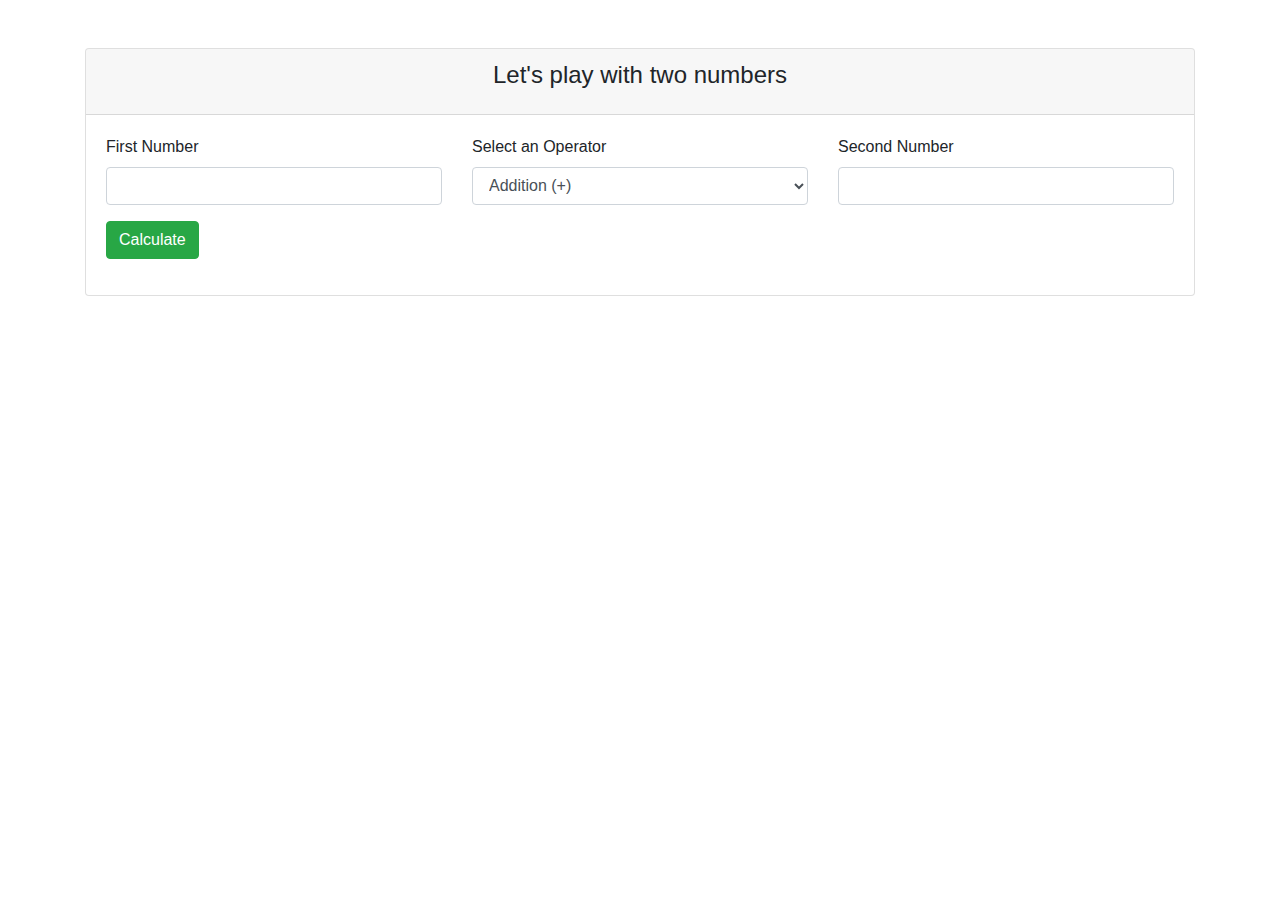
<file: calculator/index.html>
<!DOCTYPE html>
<html lang="en">
  <head>
    <meta charset="UTF-8" />
    <meta name="viewport" content="width=device-width, initial-scale=1.0" />
    <title>JavaScript Calculator</title>

    <!-- bootstrap style cdn  -->
    <link
      rel="stylesheet"
      href="https://cdn.jsdelivr.net/npm/bootstrap@4.4.1/dist/css/bootstrap.min.css"
    />
  </head>
  <body>
    <div class="container">
      <div class="card my-5">
        <div class="card-header">
          <h4 class="card-title text-center">Let's play with two numbers</h4>
        </div>
        <div class="card-body">
          <div class="row">
            <div class="col-md-4">
              <div class="form-group">
                <label for="num_1">First Number</label>
                <input
                  type="text"
                  name="num_1"
                  id="num_1"
                  class="form-control"
                />
              </div>
            </div>
            <div class="col-md-4">
              <label for="operator">Select an Operator</label>
              <select name="operator" id="operator" class="form-control">
                <option value="+">Addition (+)</option>
                <option value="-">Subtraction (-)</option>
                <option value="*">Multiplication (*)</option>
                <option value="/">Division (/)</option>
              </select>
            </div>
            <div class="col-md-4">
              <label for="num_2">Second Number</label>
              <input type="text" name="num_2" id="num_2" class="form-control" />
            </div>
            <div class="col-12">
              <button
                type="button"
                onclick="getResult()"
                class="btn btn-success"
              >
                Calculate
              </button>
              <div class="results py-2"></div>
            </div>
          </div>
        </div>
      </div>
    </div>

    <script>
      function getResult() {
        // declare the variables
        let num1 = document.getElementById("num_1").value.trim(),
          num2 = document.getElementById("num_2").value.trim(),
          operator = document.getElementById("operator").value.trim(),
          status = document.querySelector(".results");

        let message = "";
        (result = 0), (isError = isNumeric = false);

        // checking the inputs are number or not
        if (num1 != "" && num2 != "") {
          if ((Number(num1) || num1 == 0) && (Number(num2) || num2 == 0)) {
            switch (operator) {
              case "+":
                result = Number(num1) + Number(num2);
                status.innerHTML = `<div class="alert alert-success" role="alert">The result of the numbers (${num1} ${operator} ${num2}) is: ${result.toFixed(2)}</div>`;
                break;
              case "-":
                result = Number(num1) - Number(num2);
                status.innerHTML = `<div class="alert alert-success" role="alert">The result of the numbers (${num1} ${operator} ${num2}) is: ${result.toFixed(2)}</div>`;
                break;
              case "*":
                result = Number(num1) * Number(num2);
                status.innerHTML = `<div class="alert alert-success" role="alert">The result of the numbers (${num1} ${operator} ${num2}) is: ${result.toFixed(2)}</div>`;
                break;
              case "/":
                result = Number(num2) > 0 ?  `<div class="alert alert-success" role="alert">The result of the numbers (${num1} ${operator} ${num2}) is: ${(Number(num1) / Number(num2)).toFixed(2)}</div>` :  '<div class="alert alert-danger" role="alert">Operator couldn\'t calculate the numbers for infinity numbers</div>';
                  status.innerHTML = result;
                break;
              default:
                result = undefined;
                status.innerHTML = '<div class="alert alert-danger" role="alert">Unkown Operator</div>';
            }
          } else {
            status.innerHTML = '<div class="alert alert-danger" role="alert">First Number and Second Number only allowed for numbers</div>';
          }
        } else {
          status.innerHTML = '<div class="alert alert-danger" role="alert">First Number and Second Number shouldn\'t empty</div>';
        }
      }
    </script>
  </body>
</html>
</file>
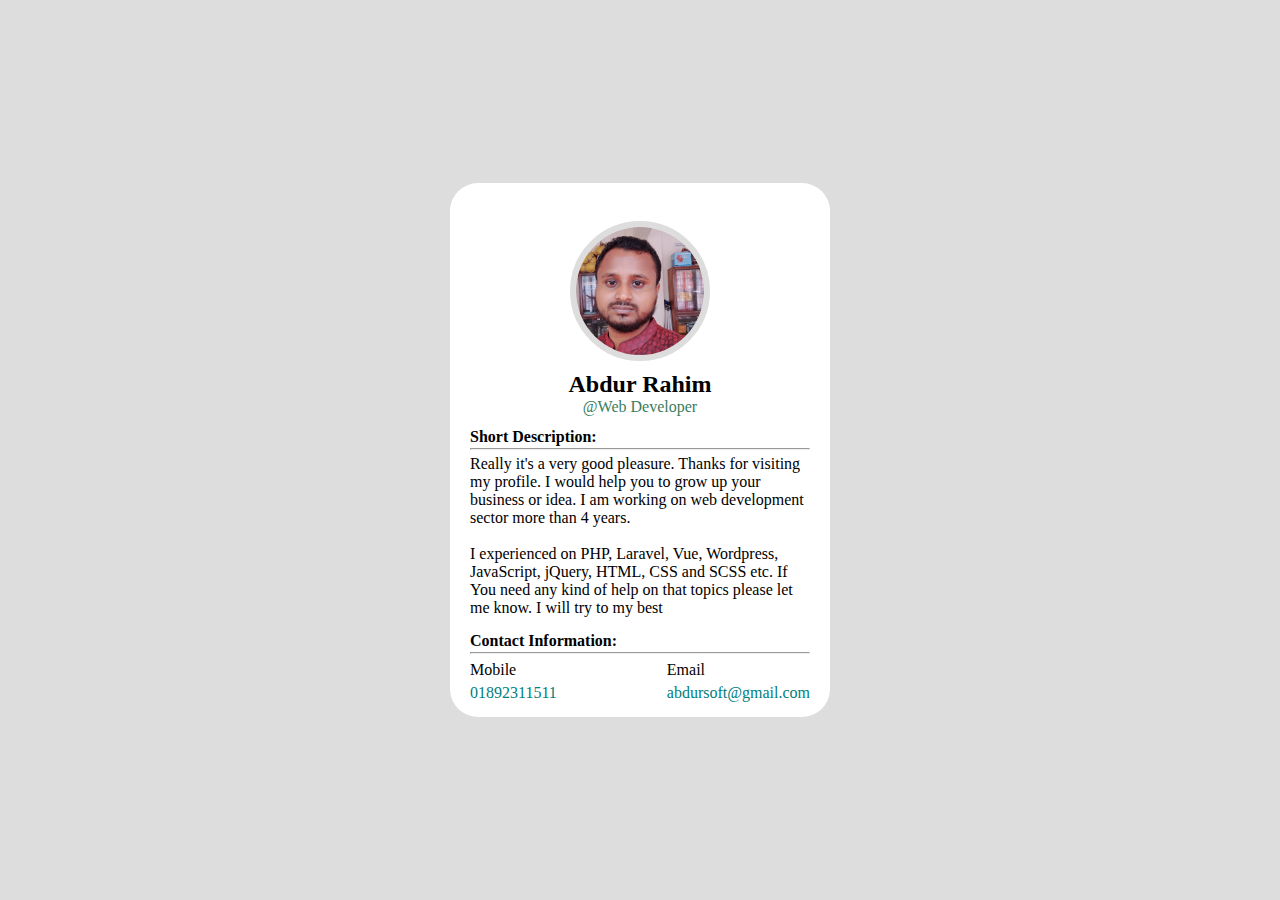
<file: profile_card/index.html>
<!DOCTYPE html>
<html lang="en">
<head>
    <meta charset="UTF-8">
    <meta name="viewport" content="width=device-width, initial-scale=1.0">
    <title>Profile Card</title>

    <!-- linking internal style assets  -->
    <link rel="stylesheet" href="assets/css/style.css">
</head>
<body>

    <!-- start profile card  -->
    <div class="profile_card">
        <div class="profile_avater">
            <img src="assets/images/abdur.jpg" alt="Abdur Rahim" class="avater">
            <h2>Abdur Rahim</h2>
            <p class="text-center occupation">@Web Developer</p>
        </div>

        <div class="profile_info">
            
            <div class="short_description">
                <h4 class="short_title">Short Description: <hr /></h4>
                <p class="description_text">
                    Really it's a very good pleasure. Thanks for visiting my profile. I would help you to grow up your business or idea. I am working on web development sector more than 4 years. <br /> <br />I experienced on PHP, Laravel, Vue, Wordpress, JavaScript, jQuery, HTML, CSS and SCSS etc. If You need any kind of help on that topics please let me know. I will try to my best 
                </p>
            </div>

            <div class="contact_information">
                <h4 class="short_title">Contact Information: <hr /></h4>
                <div class="contact_box">
                    <div>
                        <p>Mobile</p>
                        <p><a href="tel:+8801892311511">01892311511</a></p>
                    </div>
                    <div>
                        <p>Email</p>
                        <p><a href="mailto:abdursoft@gmail.com">abdursoft@gmail.com</a></p>
                    </div>
                </div>
            </div>
        </div>
    </div>
    <!-- end profile card  -->
</body>
</html>
</file>
<file: profile_card/assets/css/style.css>
/* styling global contents*/
*{
    margin: 0;
    padding: 0;
    box-sizing: border-box;
}
hr{
    opacity: 1;
    margin: 2px 0px;
    color: #6c776442;
}
strong,h4{
    font-weight: 600;
}

/* styling body element  */
body{
    width: 100%;
    background: #ddd;
    display: flex;
    align-items: center;
    justify-content: center;
    flex-direction: column;
    padding: 10px 20px;
    min-height: 100vh;
}

/* styling profile card  */
.profile_card{
    width: 100%;
    max-width: 380px;
    min-height: 460px;
    background: #fff;
    border-radius: 28px;
    padding: 15px 20px;
    margin: 0;
    -webkit-border-radius: 28px;
    -moz-border-radius: 28px;
    -ms-border-radius: 28px;
    -o-border-radius: 28px;
}

.profile_card:hover{
    box-sizing: border-box;
    box-shadow: 0px 4px 64px -20px rgba(0, 0, 0, 0.85);

    .avater{
        border: 6px solid rgba(73, 128, 128, 0.584);
        transition: ease-in 0.5s;
        -webkit-transition: ease-in 0.5s;
        -moz-transition: ease-in 0.5s;
        -ms-transition: ease-in 0.5s;
        -o-transition: ease-in 0.5s;
}
}

/* styling profile avater  */
.profile_avater{
    width: 100%;
    height: 180px;
    display: flex;
    align-items: center;
    justify-content: center;
    text-align: center;
    flex-direction: column;
    margin-top: 30px;
}

.avater{
    width: 140px;
    height: 140px;
    border: 6px solid #ddd;
    margin-bottom: 10px;
    border-radius: 50%;
    transition: ease-in 0.5s;
    -webkit-border-radius: 50%;
    -moz-border-radius: 50%;
    -ms-border-radius: 50%;
    -o-border-radius: 50%;
    -webkit-transition: ease-in 0.5s;
    -moz-transition: ease-in 0.5s;
    -ms-transition: ease-in 0.5s;
    -o-transition: ease-in 0.5s;
}

/* styling profile information  */
.profile_info{
    margin-top: 20px;
}

.profile_info p{
    margin-top: 5px;
}

.occupation{
    color: #3a7d5e;
}

.short_description{
    margin: 15px 0px;
}

.description_text{
    font-family: Cambria, Cochin, Georgia, Times, 'Times New Roman', serif;
    font-size: 16px;
    font-weight: normal;
}

.contact_box{
    display: flex;
    align-items: center;
    justify-content: space-between;
}

.contact_box a{
    text-decoration: none;
    color: teal;

    &:hover{
        color: salmon;
    }
}
</file>
